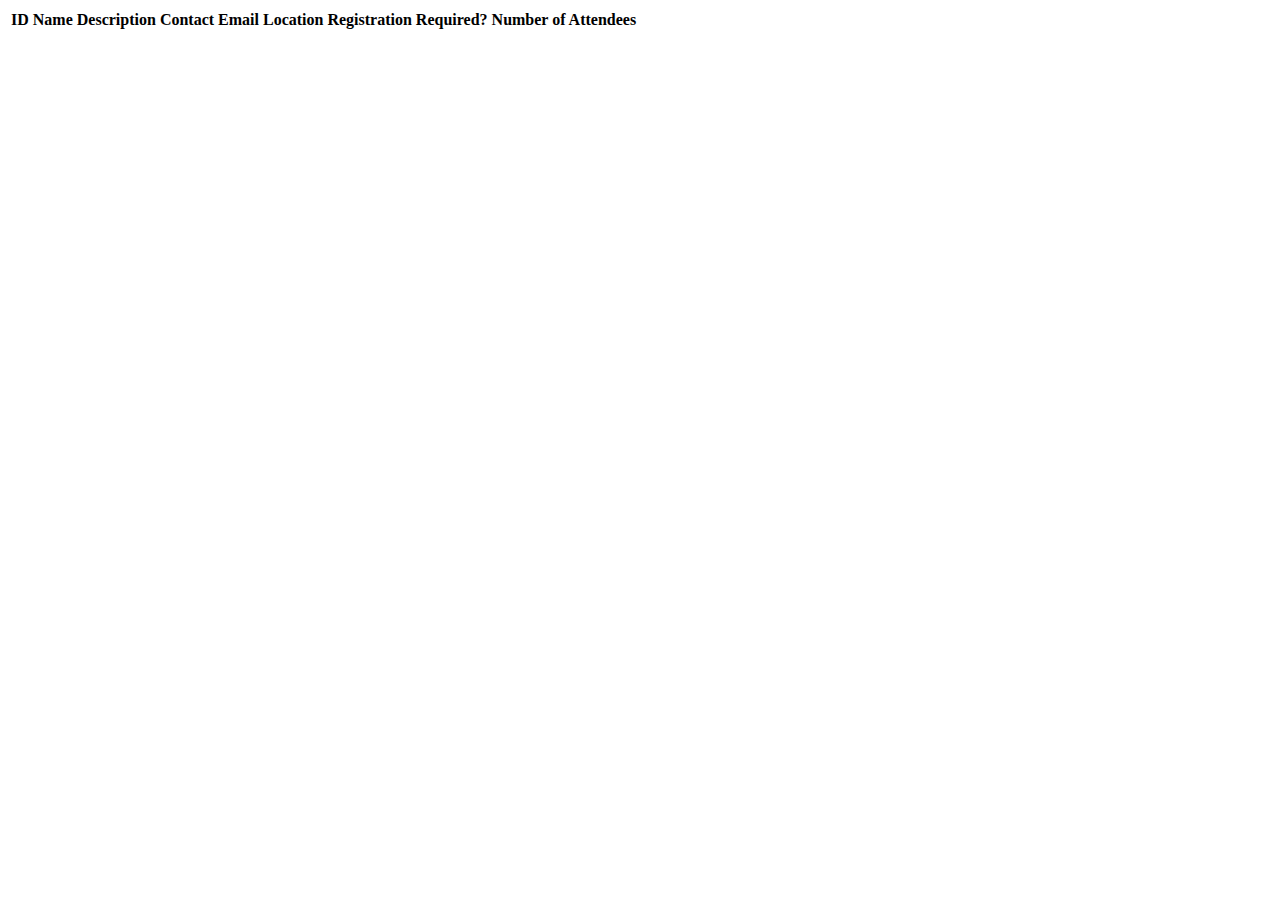
<file: src/main/resources/templates/events/index.html>
<!DOCTYPE html>
<html lang="en" xmlns:th="http://www.thymeleaf.org/">
<head th:replace="fragments :: head"></head>
<body class="container">

<header th:replace="fragments :: header"></header>

<table class="table table-striped">
    <thead>
        <tr>
            <th>ID</th>
            <th>Name</th>
            <th>Description</th>
            <th>Contact Email</th>
            <th>Location</th>
            <th>Registration Required?</th>
            <th>Number of Attendees</th>
        </tr>
    </thead>
    <tr th:each="event : ${events}">
        <td th:text="${event.id}"></td>
        <td th:text="${event.name}"></td>
        <td th:text="${event.description}"></td>
        <td th:text="${event.contactEmail}"></td>
        <td th:text="${event.location}"></td>
        <td th:text="${event.registrationRequired}"></td>
        <td th:text="${event.attendees}"></td>
    </tr>
</table>

</body>
</html>
</file>
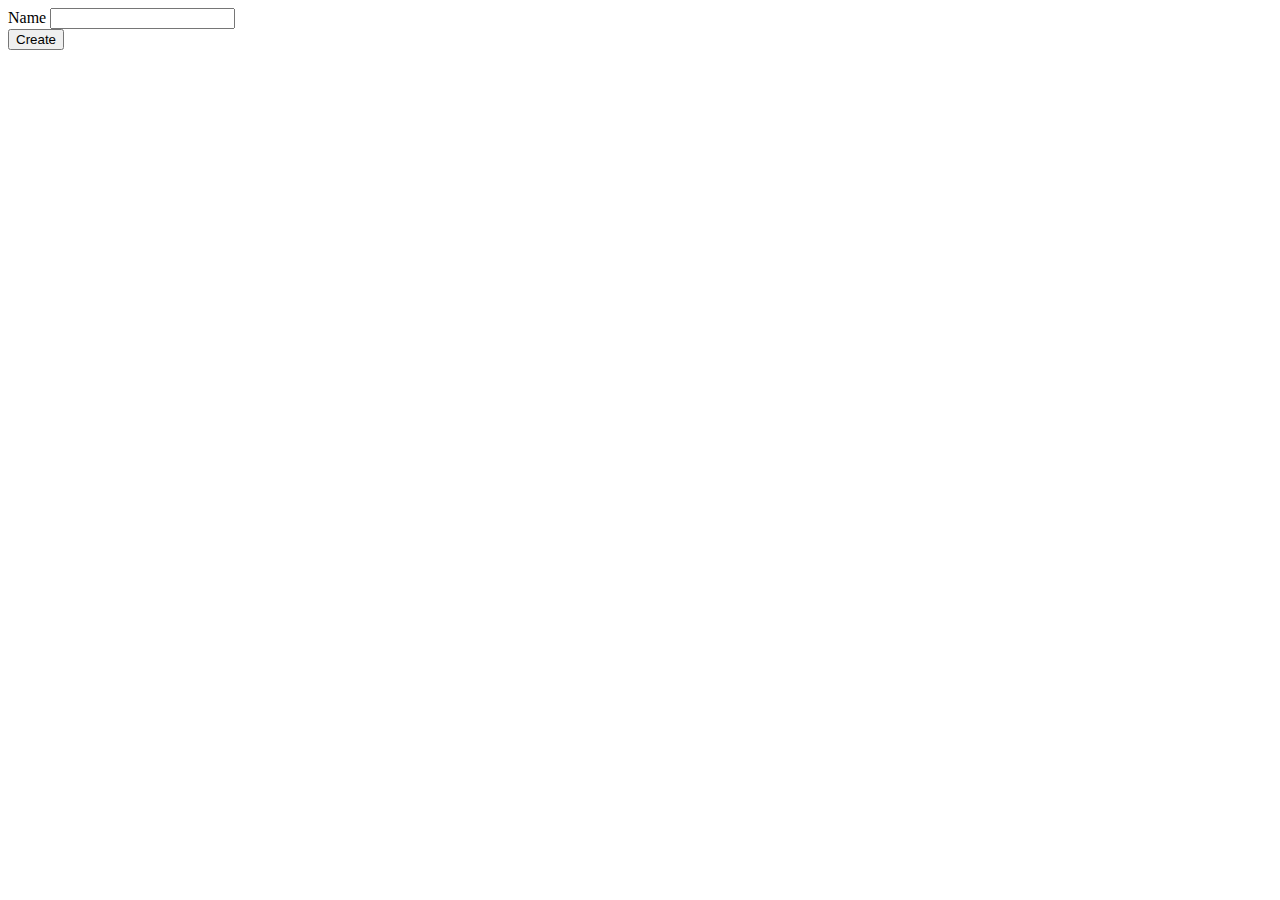
<file: src/main/resources/templates/eventCategories/create.html>
<!DOCTYPE html>
<html lang="en" xmlns:th="http://www.thymeleaf.org/">
<head th:replace="fragments :: head"></head>
<body class="container">

<header th:replace="fragments :: header"></header>

<form method="post">
    <div class="form-group">
        <label>Name
            <input th:field="${eventCategory.name}" class="form-control">
        </label>
        <span th:errors="${eventCategory.name}" class="error"></span>
    </div>
    <input type="submit" value="Create" class="btn btn-primary">
</form>

</body>
</html>
</file>
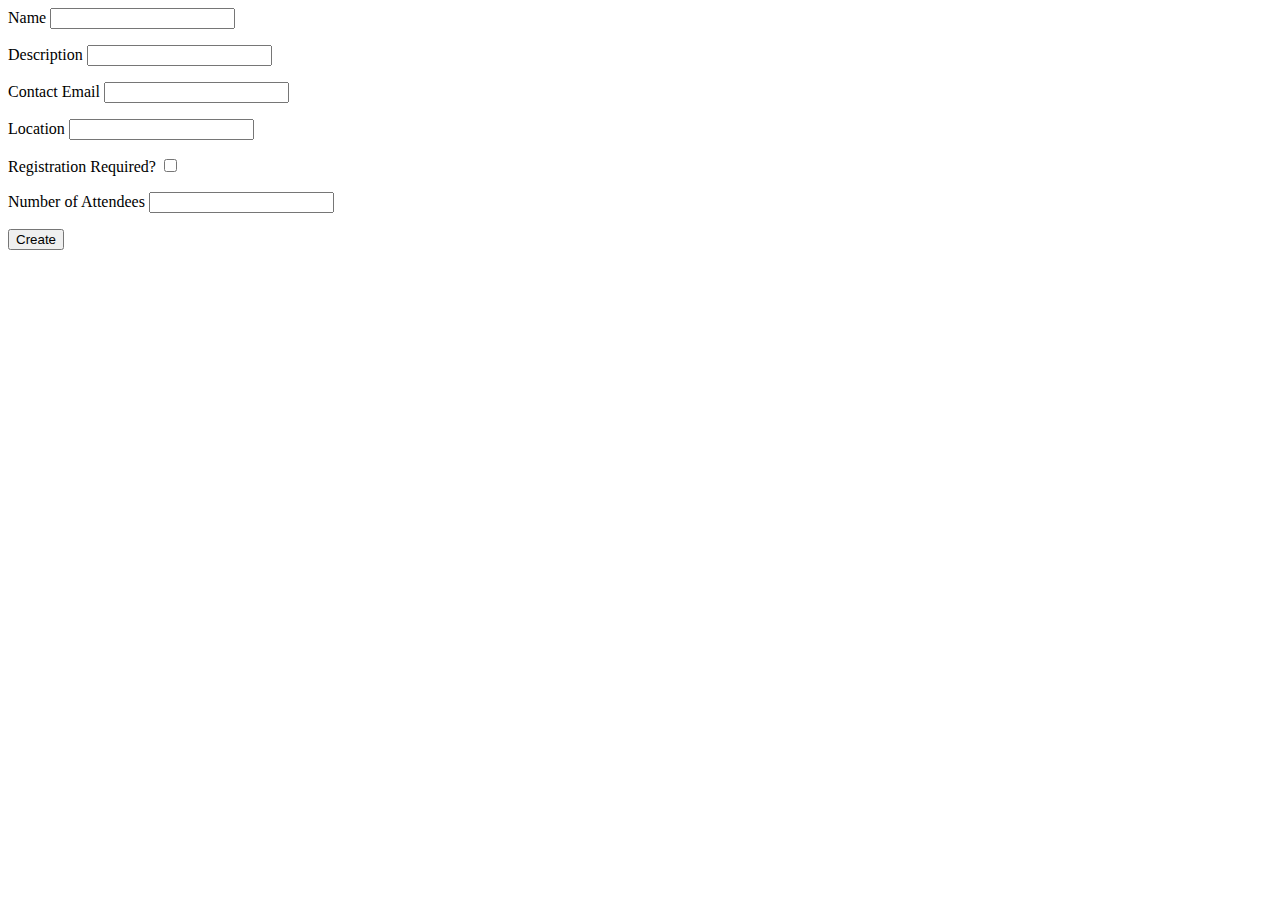
<file: src/main/resources/templates/events/create.html>
<!DOCTYPE html>
<html lang="en" xmlns:th="http://www.thymeleaf.org/">
<head th:replace="fragments :: head"></head>
<body class="container">

<header th:replace="fragments :: header"></header>

<form method="post">
    <div class="form-group">
        <label>Name
            <input th:field="${event.name}" class="form-control">
        </label>
        <p class="error" th:errors="${event.name}"></p>
    </div>
    <div class="form-group">
        <label>Description
            <input th:field="${event.description}" class="form-control">
        </label>
        <p class="error" th:errors="${event.description}"></p>
    </div>
    <div class="form-group">
        <label>Contact Email
            <input th:field="${event.contactEmail}" class="form-control">
        </label>
        <p class="error" th:errors="${event.contactEmail}"></p>
    </div>
    <div class="form-group">
        <label>Location
            <input th:field="${event.location}" class="form-control">
        </label>
        <p class="error" th:errors="${event.location}"></p>
    </div>
    <div class="form-group">
        <label>Registration Required?
            <input type="checkbox" th:field="${event.registrationRequired}" class="form-control">
        </label>
        <p class="error" th:errors="${event.registrationRequired}"></p>
    </div>
    <div class="form-group">
        <label>Number of Attendees
            <input type="number" th:field="${event.attendees}" class="form-control" min="1">
        </label>
        <p class="error" th:errors="${event.attendees}"></p>
    </div>
    <div class="form-group">
        <input type="submit" value="Create" class="btn btn-success">
    </div>
</form>

</body>
</html>
</file>
